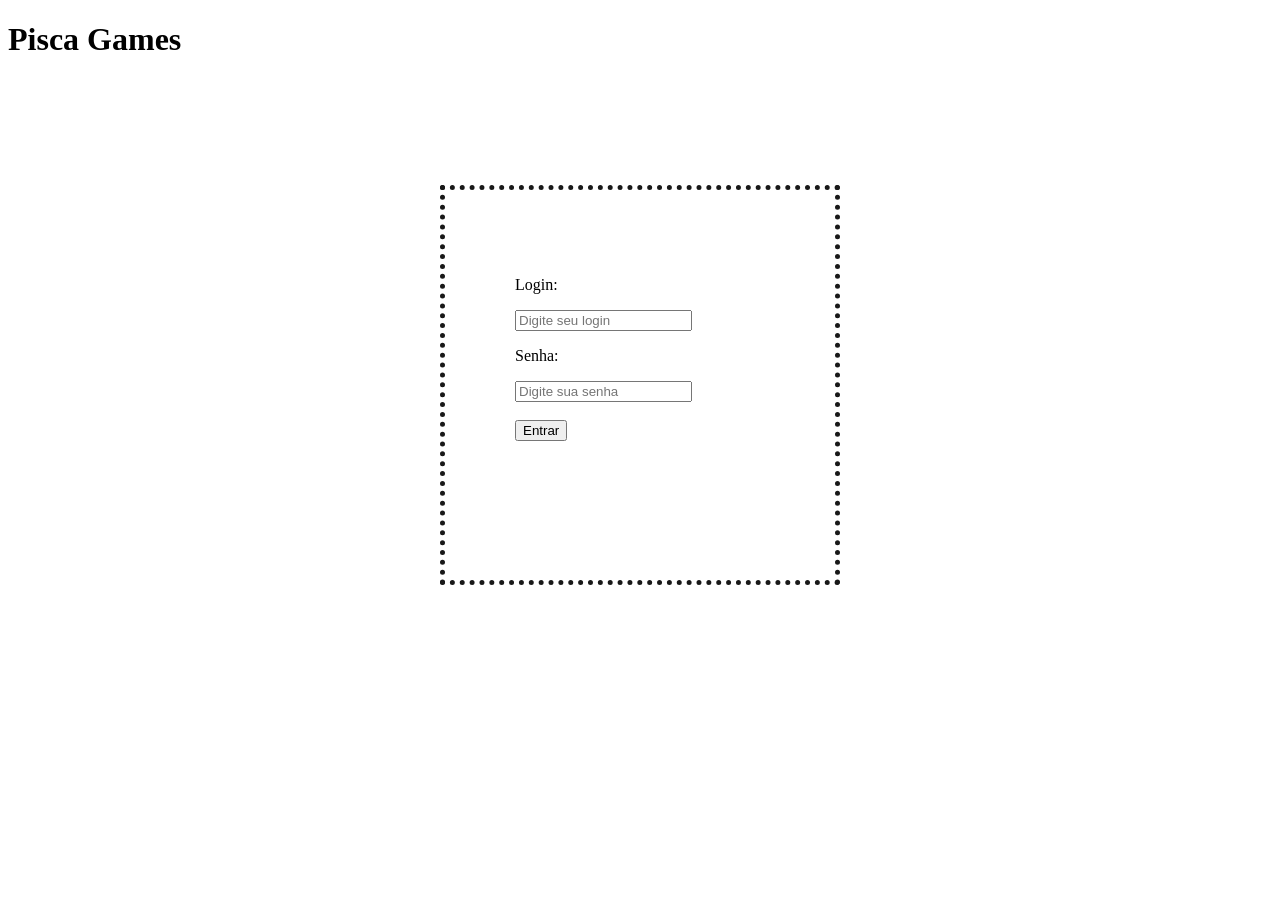
<file: index.html>
<!DOCTYPE html>
<html lang="pt-BR">

<head>

<title>Pisca Games</title>
<meta charset="UTF-8">
<link rel="stylesheet" href="css/styles.css">
<script src="js/script.js"></script>

</head>
<body>
    <h1>Pisca Games</h1>
    <div class="box">
        <p>Login: </p>
        <input type="text" name="login" id="login" placeholder="Digite seu login">
        <br/>
        <p>Senha: </p>
        <input type="password" name="senha" id="senha" placeholder="Digite sua senha">
        <br/><br/>
        <button type="button" onclick="verificarLogin()">Entrar</button>
    </div>
    
</body>
</html>
</file>
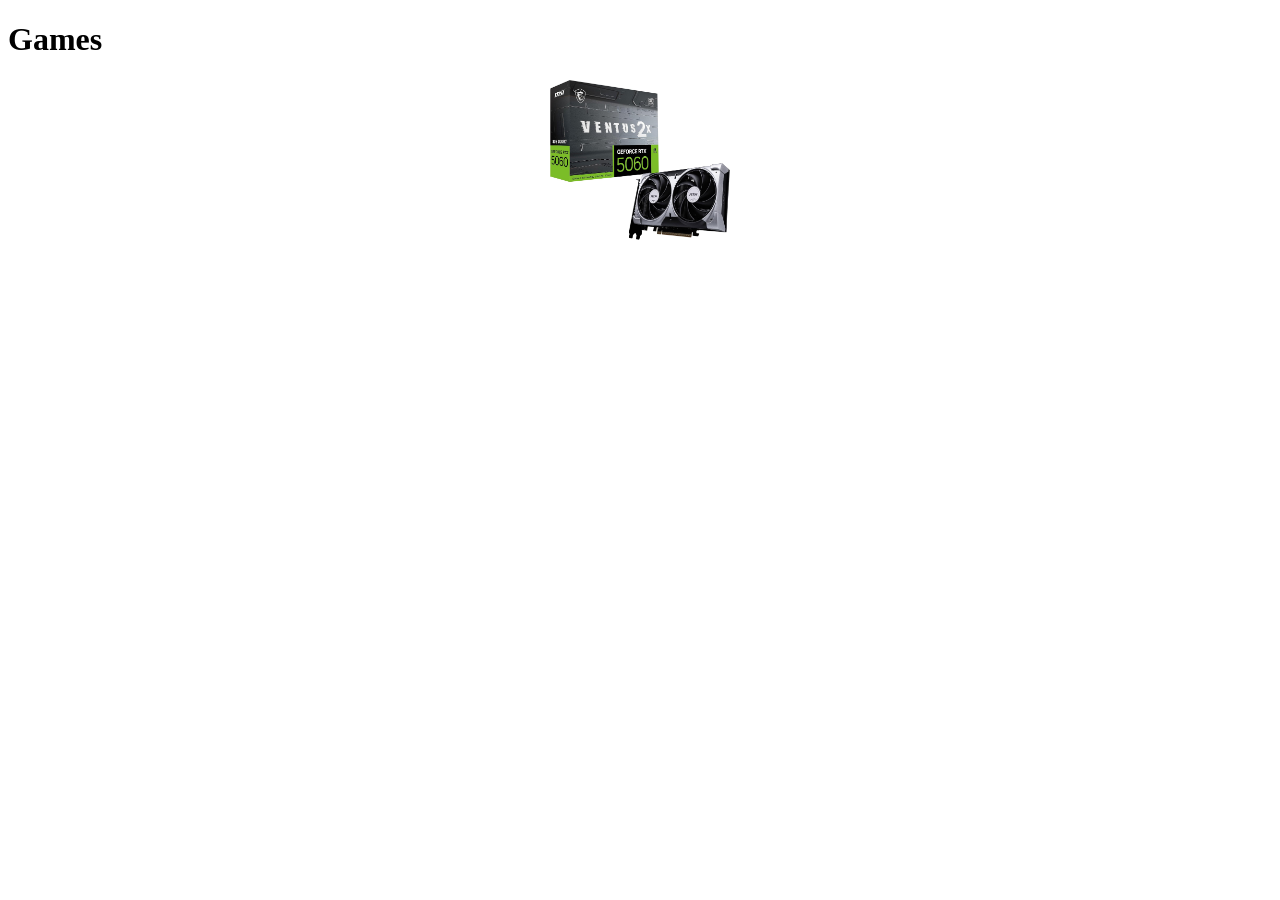
<file: games.html>
<!DOCTYPE html>
<html lang="pt-BR">
    <head>
        <meta charset="UTF-8">
        <title>Games</title>
        <link rel="stylesheet" href="css/styles.css">
    </head>

    <body>
        <h1>Games</h1>
        <div class="container">
            <div class="produtos">
                <img src="img/rtx.jpg">
            </div>
            <span class="titulo_game"> </span>
        </div>
    </body>
</html>
</file>
<file: css/styles.css>
* {
    box-sizing: border-box;
}

.box{
    width: 400px;
    height: 400px;
    margin:10% auto;
    border: dotted 5px rgba(0,0,0,0.9);
    padding: 70px;
    
}

.container{
    justify-content: center;
    display: flex;
}

.produtos img{
    width: 180px;
    height: 160px;
    border-radius:10px;
}

.produtos img:hover{
    transform: scale(1.10);
}
</file>
